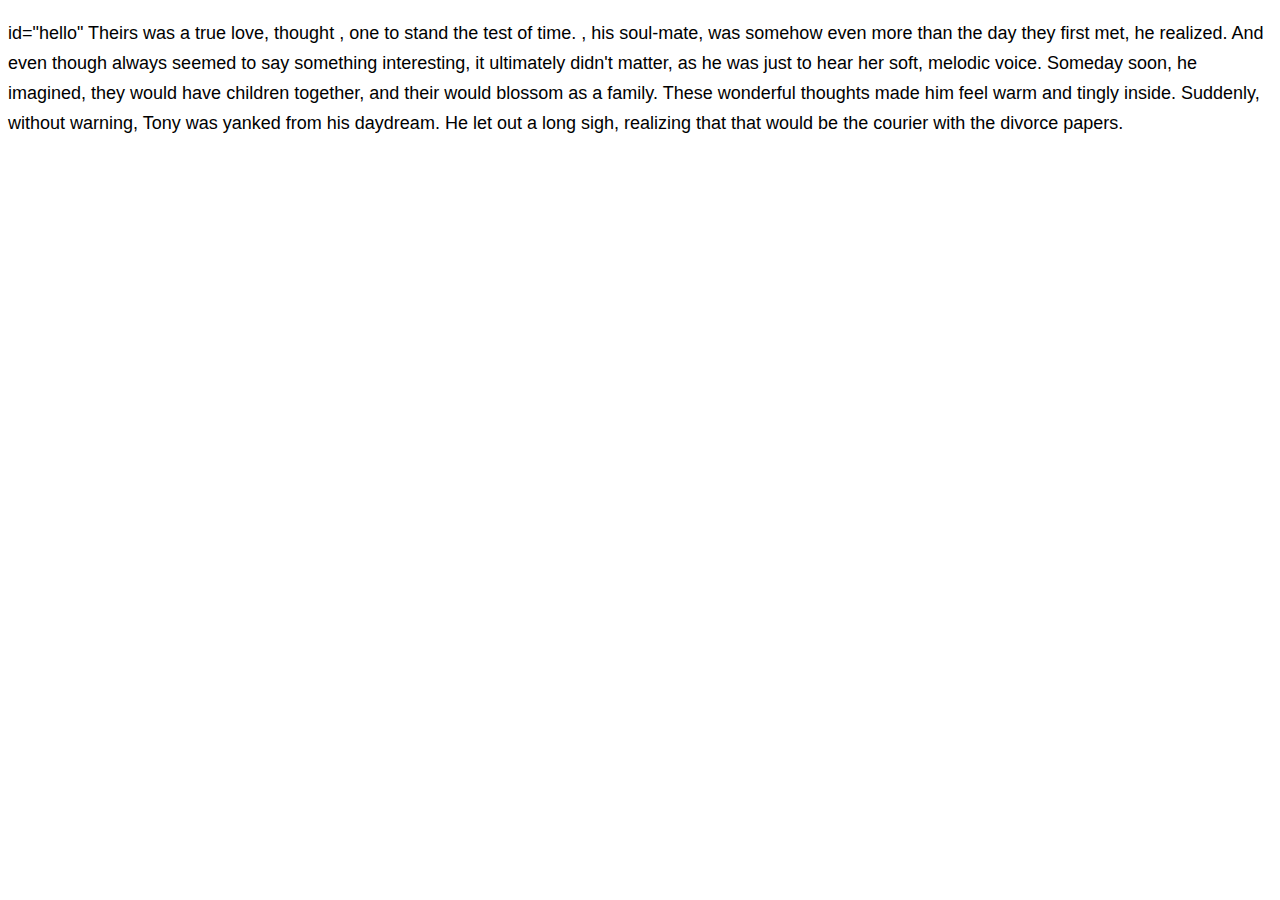
<file: array-forloops.html>
<!DOCTYPE html>
<html>
    <head>
        <meta charset="utf-8">
        <title>Hello, World</title>
        <style>
       
        body {
            font: 18px/30px helvetica, sans-serif;
        }

        span {
            background: #ff9;
        }

        </style>
    </head>
    <body>
    <div id="content">
    <p> id="hello" Theirs was a true love, thought <span id="name-1" data-prompt="name-1">_________</span>,
    one to stand the test of time. <span id="name-2" data-prompt="name-2">__________</span>, 
    his soul-mate, was somehow even more <span id="adjective-1" data-prompt="ajective-1">_________</span> than 
    the day they first met, he realized. And even though <span id="pronoun" data-prompt="pronoun">_________</span> 
    always seemed to say something interesting, it ultimately didn't matter, as he 
    was <span id="adjective-2" data-prompt="adjective-2"> _________</span> just to hear her soft, melodic voice. 
    Someday soon, he imagined, they would have children together, and 
    their <span id="noun" data-prompt="noun">_________</span> would blossom as a family. 
    These wonderful thoughts made him feel warm and tingly inside. Suddenly, 
    without warning, Tony was yanked from his daydream. He let out a long sigh,
    realizing that that would be the courier with the divorce papers.</p>
<script>
var placeholders = [
    'name-1',
    'name-2',
    'adjective-1',
    'pronoun',
    'adjective-2',
    'noun'
];

for (var i = 0; i < placeholders.length; i++) {
    var id = placeholders[i];
    var span = document.getElementById(id);
    var word = prompt('Please enter a ' + span.innerHTML);
    span.innerHTML = word;
}

/*
document.getElementById('name-1').innerHTML = prompt('[1/6] Enter a name-1');
document.getElementById('name-2').innerHTML = prompt('[2/6] Enter a name-2');
document.getElementById('adjective-1').innerHTML  = prompt('[3/6] Enter a adjective-1');
document.getElementById('pronoun').innerHTML = prompt('[4/6] Enter a pronoun');
document.getElementById('adjective-2').innerHTML = prompt('[5/6] Enter a adjective-2');
document.getElementById('noun').innerHTML = prompt('[6/6] Enter a noun'); 

*/
</script>
</div>
</body>
</html>
</file>
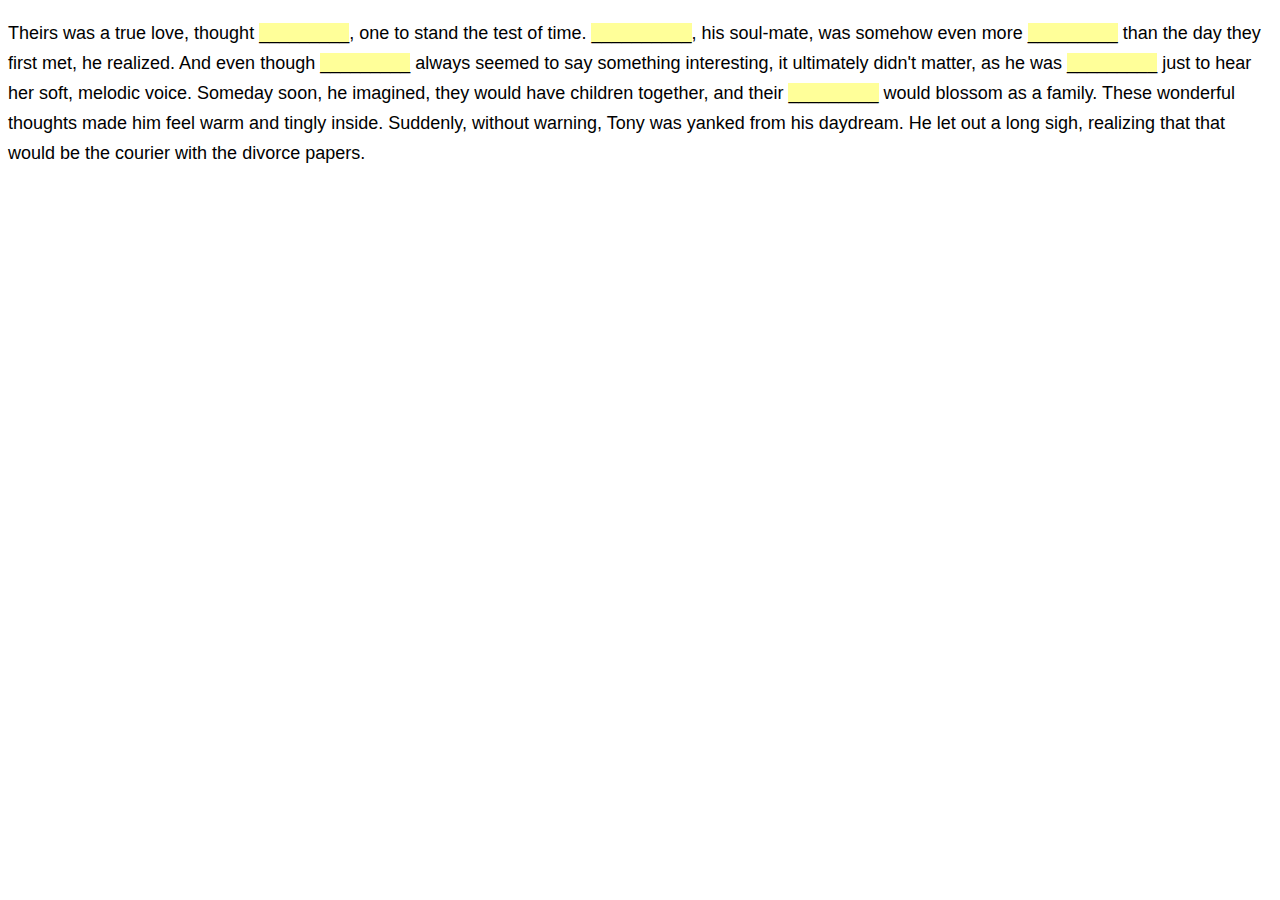
<file: conditionals-functions.html>
<!DOCTYPE html>
<html>
    <head>
        <meta charset="utf-8">
        <title>Hello, World</title>
        <style>
       
        body {
            font: 18px/30px helvetica, sans-serif;
        }

        span {
            background: #ff9;
        }

        
        </style>
    </head>
    <body>
    <div id="content">
    <p> Theirs was a true love, thought <span id="name-1" data-prompt="name-1">_________</span>,
    one to stand the test of time. <span id="name-2" data-prompt="name-2">__________</span>, 
    his soul-mate, was somehow even more <span id="adjective-1" data-prompt="ajective-1">_________</span> than 
    the day they first met, he realized. And even though <span id="pronoun" data-prompt="pronoun">_________</span> 
    always seemed to say something interesting, it ultimately didn't matter, as he 
    was <span id="adjective-2" data-prompt="adjective-2"> _________</span> just to hear her soft, melodic voice. 
    Someday soon, he imagined, they would have children together, and 
    their <span id="noun" data-prompt="noun">_________</span> would blossom as a family. 
    These wonderful thoughts made him feel warm and tingly inside. Suddenly, 
    without warning, Tony was yanked from his daydream. He let out a long sigh,
    realizing that that would be the courier with the divorce papers.</p>
<script>
var placeholders = [
    'name-1',
    'name-2',
    'adjective-1',
    'pronoun',
    'adjective-2',
    'noun'
];

          for (var i = 0; i < placeholders.length; i++) {
            var id = placeholders[i];
            var span = document.getElementById(id);
            span.addEventListener('click', replaceWord, false);
            }

			function replaceWord(e){
			var span = e.target;
			var wordPrompt = span.getAttribute('data-prompt');
                var word = prompt('Please enter a ' + span.innerHTML);
                if(word!==null){
                span.innerHTML = word;
            }
        }

/*
document.getElementById('name-1').innerHTML = prompt('[1/6] Enter a name-1');
document.getElementById('name-2').innerHTML = prompt('[2/6] Enter a name-2');
document.getElementById('adjective-1').innerHTML  = prompt('[3/6] Enter a adjective-1');
document.getElementById('pronoun').innerHTML = prompt('[4/6] Enter a pronoun');
document.getElementById('adjective-2').innerHTML = prompt('[5/6] Enter a adjective-2');
document.getElementById('noun').innerHTML = prompt('[6/6] Enter a noun'); 

*/
</script>
</div>
</body>
</html>
</file>
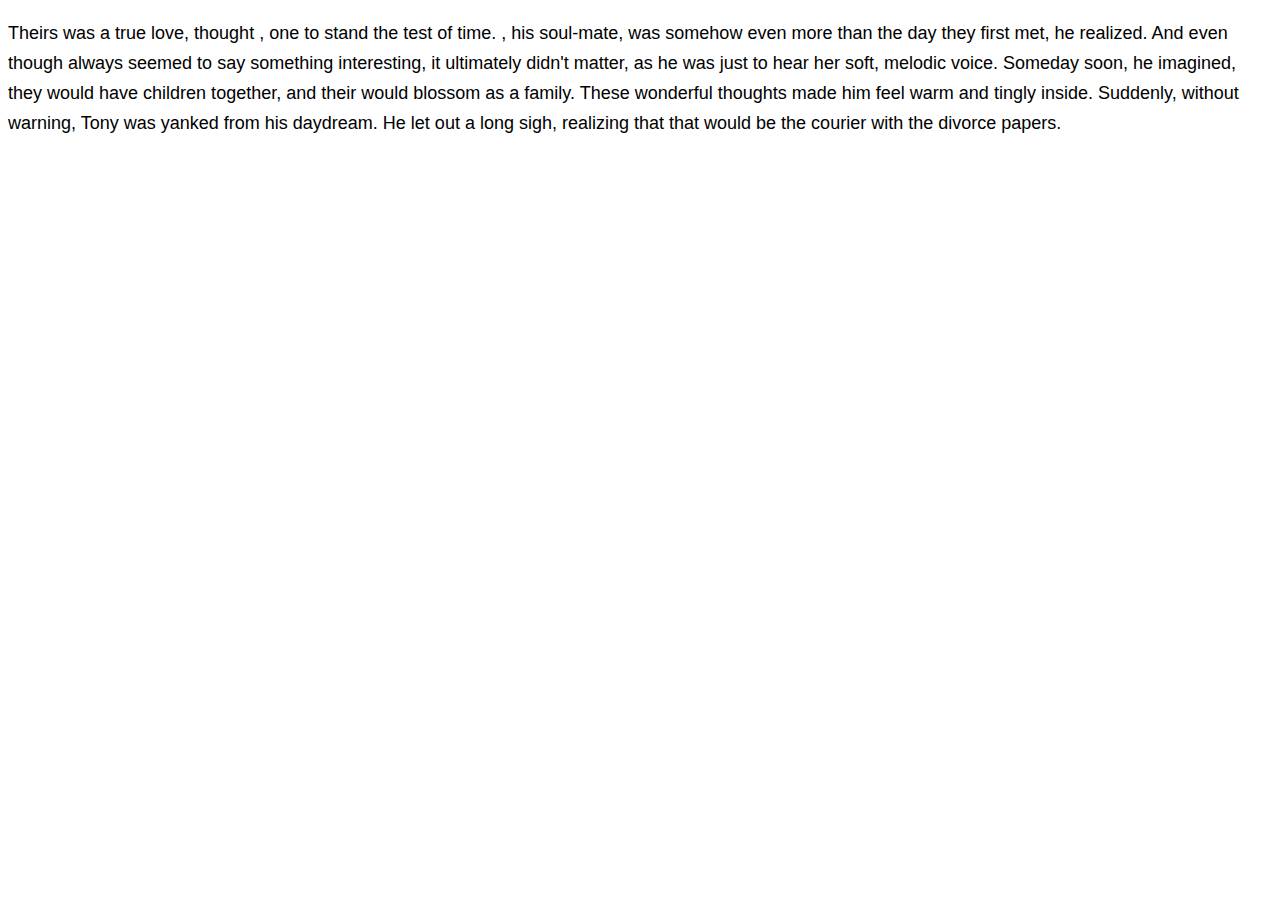
<file: mad-lib.html>
<!DOCTYPE html>
<html>
    <head>
        <meta charset="utf-8">
        <title>Hello, World</title>
        <style>
       
        body {
            font: 18px/30px helvetica, sans-serif;
        }

        span {
            background: #ff9;
        }

        </style>
    </head>
    <body>
    <div id="content">
    <p> Theirs was a true love, thought <span id="name-1">(name)</span>, 
    one to stand the test of time. <span id="name-2">(name)</span>,
    his soul-mate, was somehow even more <span id="adjective-1">(adjective)</span> 
    than the day they first met, he realized. And even though <span id="pronoun">(pronoun)</span> 
    always seemed to say something interesting, it ultimately didn't matter, as he 
    was <span id="adjective-2">(ajective)</span> just to hear her soft, melodic voice. 
    Someday soon, he imagined, they would have children together, and 
    their <span id="noun">(noun)</span> would blossom as a family. 
    These wonderful thoughts made him feel warm and tingly inside. Suddenly, 
    without warning, Tony was yanked from his daydream. He let out a long sigh,
    realizing that that would be the courier with the divorce papers.</p>
    <script>

document.getElementById('name-1').innerHTML = prompt('[1/6] Enter a name-1');
document.getElementById('name-2').innerHTML = prompt('[2/6] Enter a name-2');
document.getElementById('adjective-1').innerHTML  = prompt('[3/6] Enter a adjective-1');
document.getElementById('pronoun').innerHTML = prompt('[4/6] Enter a pronoun');
document.getElementById('adjective-2').innerHTML = prompt('[5/6] Enter a adjective-2');
document.getElementById('noun').innerHTML = prompt('[6/6] Enter a noun'); 

</script>
 </div>
</body>
</html>
</file>
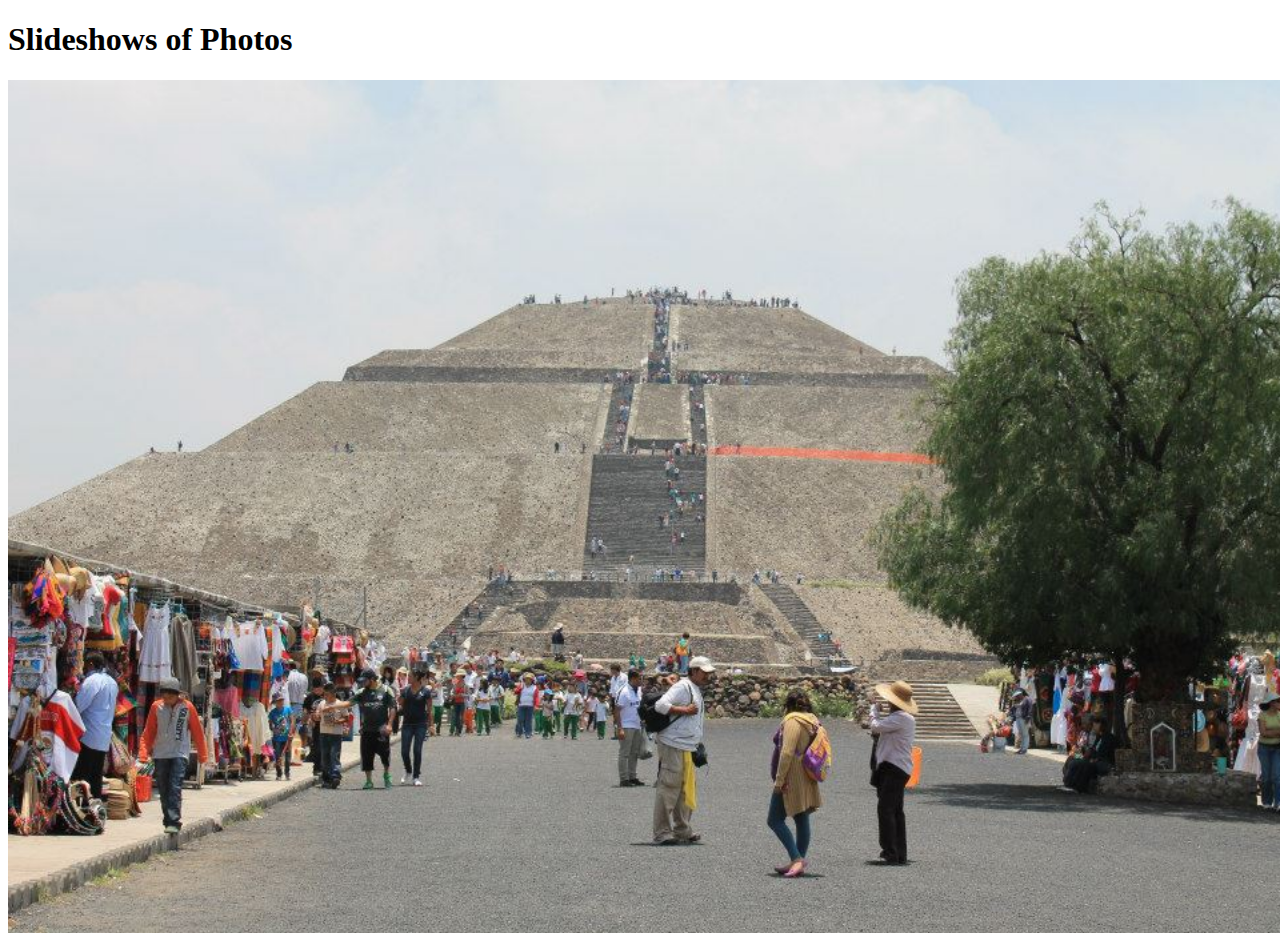
<file: slideshow.html>
<!DOCTYPE html>
<html>
    <head>
        <meta charset="utf-8">
        <title>Slideshow</title>
        <style>
        body {
            margin; 0;
        }
        </style>
    </head>
    <body>
    <h1>Slideshows of Photos</h1>
        <img id="image" src="images/1.jpg" alt="">
        <script src="jquery-1.11.0.js"></script>
        <script>
        var images = [
      {
        src: 'images/1.jpg',
        width: 960,
        height: 640
    }, {
        src: 'images/2.jpg',
        width: 960,
        height: 640
    }, {
        src: 'images/3.jpg',
        width: 960,
        height: 640
    }, {
        src: 'images/4.jpg',
        width: 960,
        height: 640
    }, {
        src: 'images/5.jpg',
        width: 960,
        height: 640
    }, {
        src: 'images/6.jpg',
        width: 960,
        height: 640
    }, {
        src: 'images/7.jpg',
        width: 960,
        height: 640   
        }
    ];
var num = 0;
var max = images.length - 1;
resizeImage();
$('#image').click(function() {
    num++;
    if (num > max) {
        num = 0;
    }
    var image = images[num];
    this.src = image.src;
resizeImage();

});

$(window).resize(resizeImage);

function resizeImage() {
    var image = images[num];
    var ratio = image.width / image.height;
    var width = $(window).width();
    var height = width / ratio;
    $('#image').css('width', width);
    $('#image').css('height', height);
}

        </script>
    </body>
</html>
</file>
